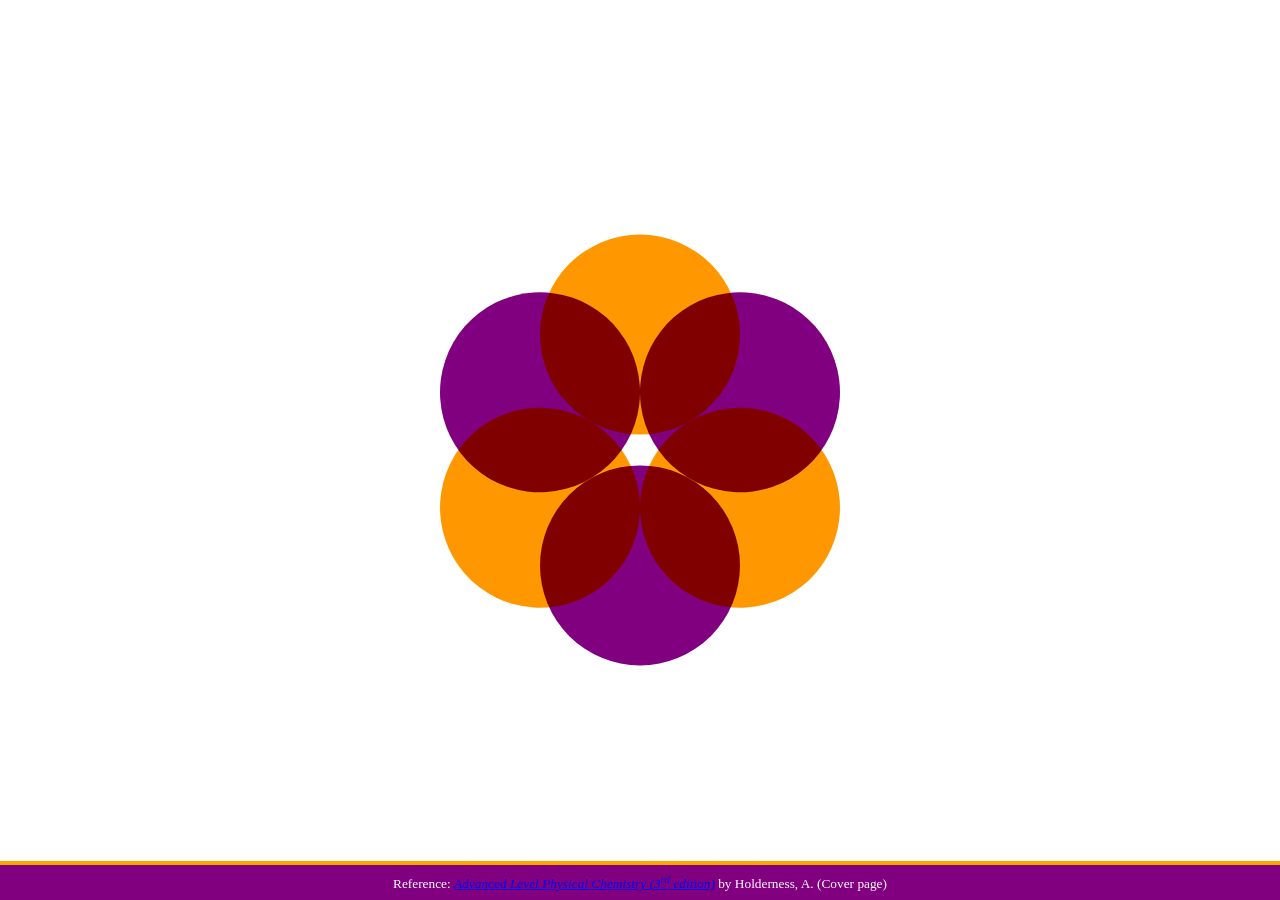
<file: blending/index.html>
<!DOCTYPE html>
<html lang="en">
<head>
  <meta charset="UTF-8">
  <meta name="viewport" content="width=device-width, initial-scale=1.0">
  <title>Blending BackGrounds</title>
  <link rel="stylesheet" href="style.css">
</head>
<body>
  <div class="bucket">
    <div class="orange one"></div>
    <div class="orange two"></div>
    <div class="orange three"></div>
    <div class="indigo one"></div>
    <div class="indigo two"></div>
    <div class="indigo three"></div>
  </div>
  <footer>
    <p><small>Reference: <cite><a href="https://archive.org/details/advancedlevelphy0000hold/" target="_blank" rel="norefferer noopenner">Advanced Level Physical Chemistry (3<sup>rd</sup> edition)</a></cite> by Holderness, A. (Cover page)</small></p>
  </footer>
</body>
</html>
</file>
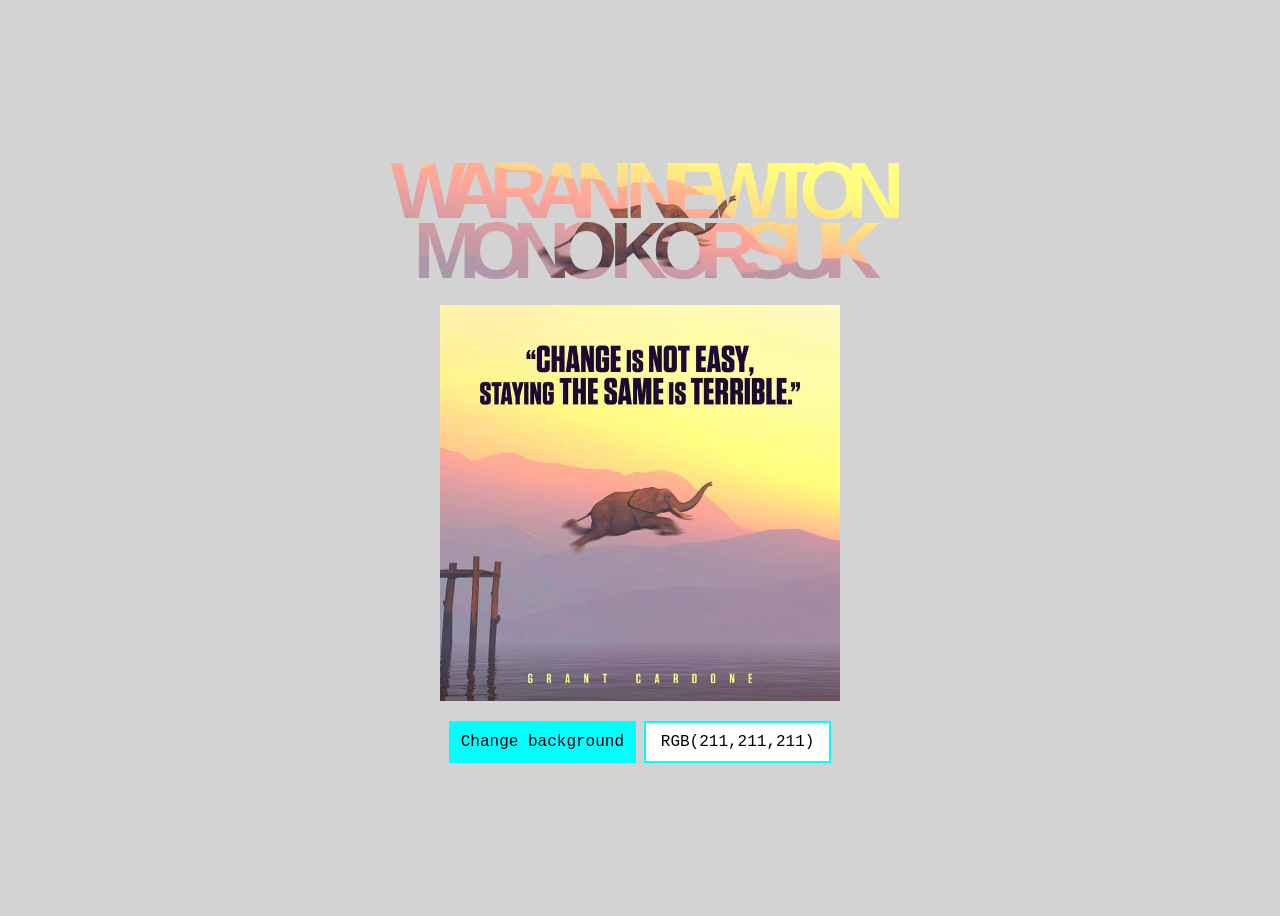
<file: text_bg_clip/index.html>
<!DOCTYPE html>
<html lang="en">
<head>
    <meta charset="UTF-8">
    <meta name="viewport" content="width=device-width, initial-scale=1.0">
    <title>Text Background Clip</title>
    <link rel="stylesheet" href="style.css">
</head>
<body>
    <h1>Waran Newton<br>Mono Korsuk</h1>
    <figure>
        <img src="image.jpg" alt="Newton with siblings"></img>
    </figure>
    <div>
        <button>Change background</button>
        <output>RGB(211,211,211)</output>
    </div>
    <script src="app.js"></script>
</body>
</html>
</file>
<file: blending/style.css>
* {
  margin: 0;
  padding: 0;
  box-sizing: border-box;
}
.bucket {
  position: fixed;
  margin: auto;
  inset: 0;
}
.bucket > *{
  mix-blend-mode: multiply;
  position: absolute;
  border-radius: 50%;
  aspect-ratio: 1;
  inset: 0;
  margin: auto;
  width: 35vmin;
  max-width: 200px;
  transform: translate(57.725%, 0%);
}
.orange {
  rotate: 30deg;
  background: #FF9800;
}
.orange.two {
  rotate: 150deg;
}
.orange.three {
  rotate: -90deg;
}

.indigo {
  rotate:-30deg;
  background: purple;
}
.indigo.two {
  rotate:-150deg;
}
.indigo.three {
  rotate: 90deg;
}
footer{
  position: fixed;
  inset: auto 0 0;
  color: white;
  background-color: purple;
  padding: 0.5rem 1rem;
  text-align: center;
  border-top: orange solid .25rem;
}
</file>
<file: text_bg_clip/style.css>
body *{
    margin: 0;
    padding: 0%;
    box-sizing: border-box;
}
body{
    display: flex;
    align-items: center;
    min-height: 100vh;
    justify-content: center;
    flex-direction: column;
    text-align: center;
    background-color: rgb(211,211,211);
    transition: .5s;
}
h1{
    font-size: 5rem;
    font-weight: 900;
    font-family: Arial, Helvetica, sans-serif;
    text-transform: uppercase;
    letter-spacing: -15px;
    line-height: .75;
    padding: .5rem 1rem;
    background: url(image.jpg) no-repeat center/cover;
    background-clip: text;
    -webkit-background-clip: text;
    color: transparent;
    max-width: 850px;
}
figure,div{
    max-height: 400px;
    max-width: 550px;
    aspect-ratio: 1/1;
    overflow: hidden;
    height: 24%;
    object-fit: cover;
    margin-block-start: 1rem;
    transition: .2s;
}
figure img{
    transition: inherit;
    object-fit: cover;
    width: 100%;
    margin: -.275rem;
}
figure img.hovered{
    scale: 2;
    cursor: zoom-in;
}
figure:has(img.hovered){
    border-radius: 2rem;
    border: .125rem solid aqua;
    background-clip: border-box;
} 
button,output{
    padding: 10px;
    font: 1rem monospace;
    background-color: aqua;
    max-width: 2500px;
    border: none;                  ;
    transition-property: filter ,background-color;
    transition-duration: .3s;
    background-color: white;
    display: grid;
    place-content: center;
    border: 2px solid aqua;
}
button{
    background-color: aqua;
    cursor: pointer;
}
button:hover{
    background-color: #7ef;
    border: solid 2px green;
    padding-block: 8px;
}
button:active{
    filter: brightness(.8);
}
div:has(button){
    border-radius: 0%;
    display: grid;
    grid-template-columns: 1fr 1fr;
    gap: .5rem;
    aspect-ratio: unset;
}
</file>
